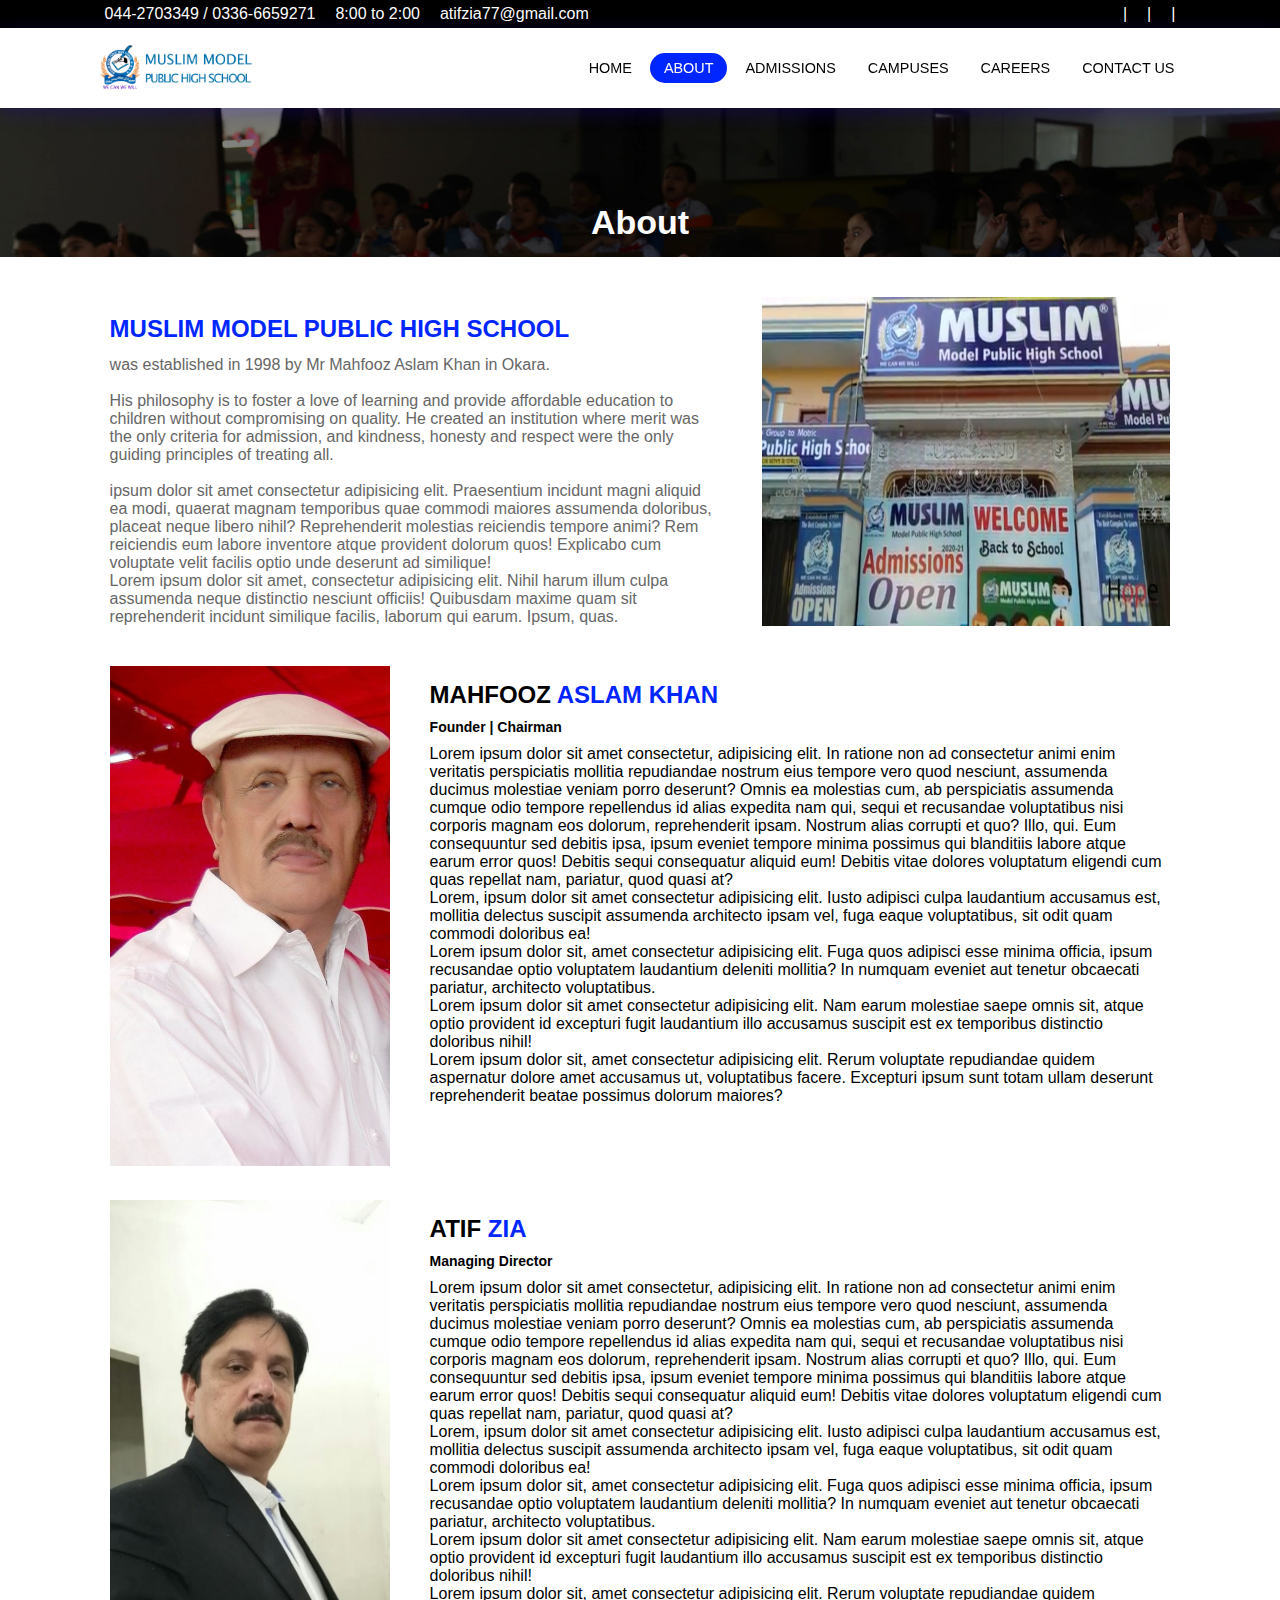
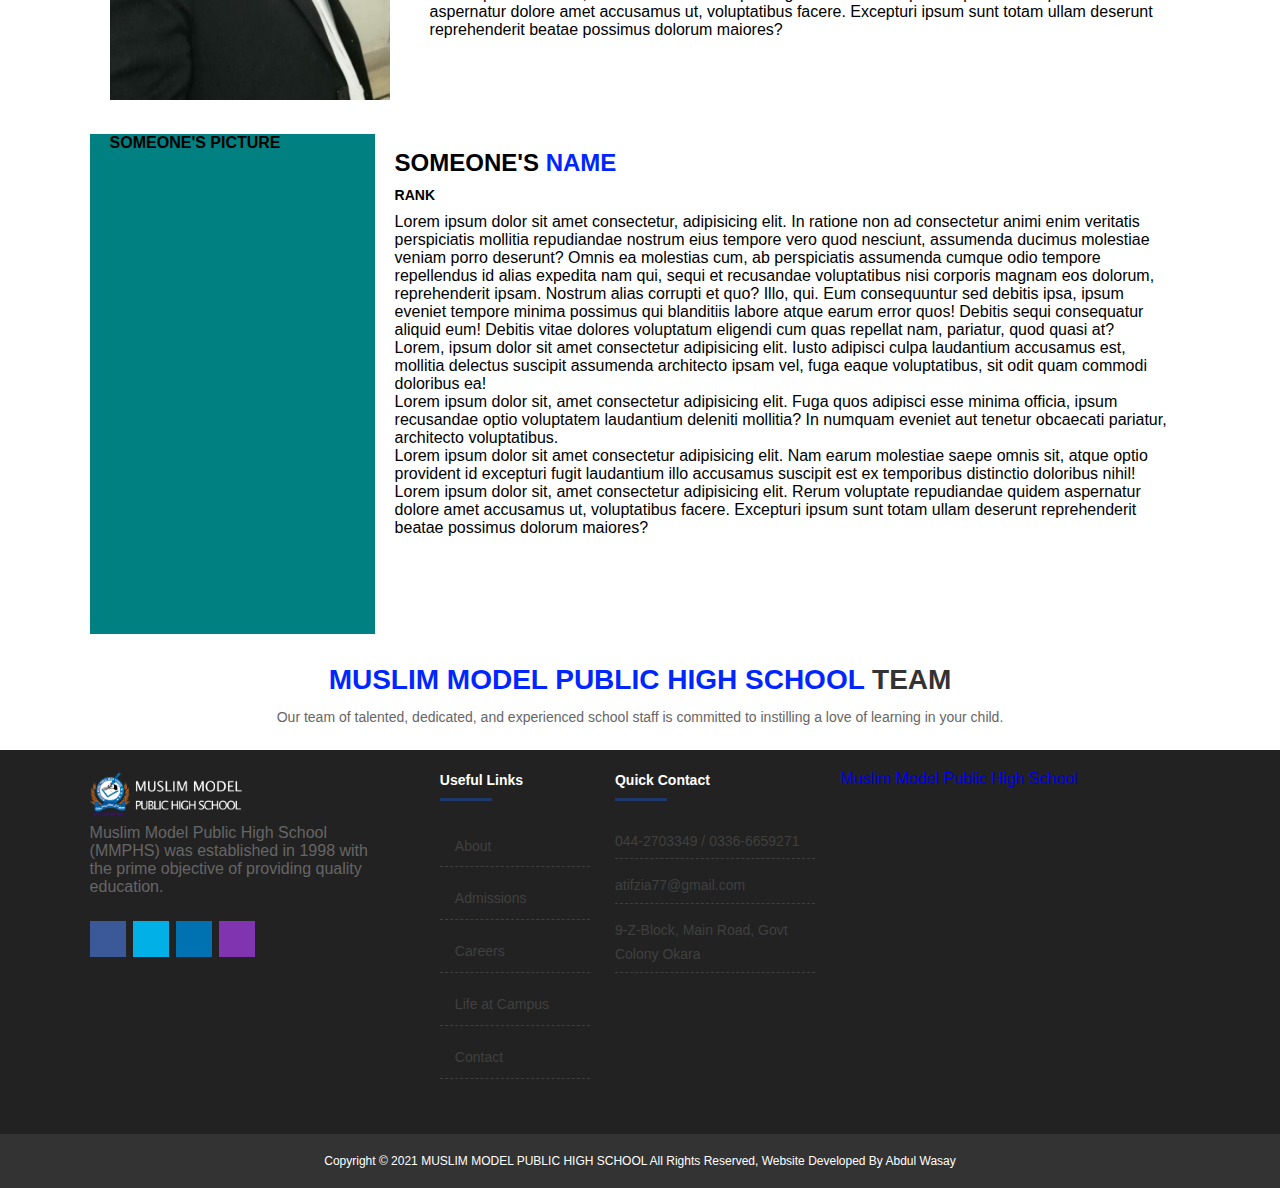
<file: MMPHS/about-us.html>
<!DOCTYPE html>
<html lang="en">
<head>
    <meta charset="UTF-8">
    <meta name="viewport" content="width=device-width, initial-scale=1.0">
    <title>About Us | Muslim Model Public High School</title>
    <link rel="shortcut icon" href="../img/favicon.ico" type="image/x-icon">
    <!-- My CSS -->
    <link rel="stylesheet" href="../css/about-us.css">
    <link rel="stylesheet" href="../css/navigation.css">
    <link rel="stylesheet" href="../css/footer.css">
    <link rel="stylesheet" href="../css/utility.css">
    <!-- Bootstrap CSS -->
    <!-- link href="https://cdn.jsdelivr.net/npm/bootstrap@5.0.0-beta1/dist/css/bootstrap.min.css" rel="stylesheet" integrity="sha384-giJF6kkoqNQ00vy+HMDP7azOuL0xtbfIcaT9wjKHr8RbDVddVHyTfAAsrekwKmP1" crossorigin="anonymous" -->
</head>
<body>
    <header id="header">
        <div class="left">    
            <i class="fas fa-phone-alt"></i>
            <p>044-2703349 / 0336-6659271</p>
            <i class='far fa-clock'></i>
            <p>8:00 to 2:00</p>
            <i class='far fa-envelope'></i>
            <p>atifzia77@gmail.com</p>
        </div>
        <div class="right">
            <a href="#"><i class="fab fa-facebook-square"></i></a>
            <p class="text-color-white">|</p>
            <a href="#"><i class="fab fa-twitter"></i></a>
            <p class="text-color-white">|</p>
            <a href="#"><i class="fab fa-instagram"></i></a>
            <p class="text-color-white">|</p>
            <a href="#"><i class="fab fa-linkedin-in"></i></a>
        </div>
    </header>
    <nav id="navbar">
        <div class="container">
            <div class="logo">
                <img src="../img/logo.png" alt="">
            </div>
            <ul>
                <li>
                    <a href="../index.html" class="upper-case">Home</a>
                </li>
                <li>
                    <a href="#" class="upper-case active">About</a>
                </li>
                <li>
                    <a href="../MMPHS/admissions.html" class="upper-case">Admissions</a>
                </li>
                <!-- <li>
                    <a href="../MMPHS/life at campus.html" class="upper-case">Academics</a>
                </li> -->
                <li>
                    <a href="../MMPHS/campus.html" class="upper-case">Campuses</a>
                </li>
                <li>
                    <a href="../MMPHS/careers.html" class="upper-case">Careers</a>
                </li>
                <li>
                    <a href="../MMPHS/contact-us.html" class="upper-case">Contact Us</a>
                </li>
            </ul>
            <i class="" id="open" onclick="navOpen()">menu</i>
            <i class="" id="close" onclick="navClose()" style="display: none;">menu</i>
        </div>
        <ul id="nav_side">
            <a href="../index.html" class="upper-case text-color-black">Home</a>
            <a href="#" class="upper-case active text-color-white bg-color-blue">About</a>
            <a href="../MMPHS/admissions.html" class="upper-case text-color-black">Admissions</a>
            <!-- <a href="../MMPHS/life at campus.html" class="upper-case text-color-black">Academics</a> -->
            <a href="../MMPHS/campus.html" class="upper-case text-color-black">Campus</a>
            <a href="../MMPHS/careers.html" class="upper-case text-color-black">Careers</a>
            <a href="../MMPHS/contact-us.html" class="upper-case text-color-black">Contact Us</a>

        </ul>
    </nav>
    <div id="about">
        <h2 class="text-color-white center">About</h2>
    </div>
    <div id="section-1" class="section">
        <div class="box-1">
            <h3 class="upper-case"><span class="text-color-blue">MUSLIM MODEL PUBLIC HIGH SCHOOL</span></h3>
            <p class="text-color-gray">was established in 1998 by Mr Mahfooz Aslam Khan in Okara.</p>
            <br>
            <p class="text-color-gray">His philosophy is to foster a love of learning and provide affordable education to children without compromising on quality. He created an institution where merit was the only criteria for admission, and kindness, honesty and respect were the only guiding principles of treating all.</p>
            <br>
            <p class="text-color-gray">ipsum dolor sit amet consectetur adipisicing elit. Praesentium incidunt magni aliquid ea modi, quaerat magnam temporibus quae commodi maiores assumenda doloribus, placeat neque libero nihil? Reprehenderit molestias reiciendis tempore animi? Rem reiciendis eum labore inventore atque provident dolorum quos! Explicabo cum voluptate velit facilis optio unde deserunt ad similique!</p>
            <p class="text-color-gray">Lorem ipsum dolor sit amet, consectetur adipisicing elit. Nihil harum illum culpa assumenda neque distinctio nesciunt officiis! Quibusdam maxime quam sit reprehenderit incidunt similique facilis, laborum qui earum. Ipsum, quas.</p>
        </div>
        <div class="box-2">
            <img src="../img/school.jpg" alt="School PICTURE">
        </div>
    </div>
    <div id="section-2" class="section">
        <div class="box-1">
            <img src="../img/a1.jpg" alt="">
        </div>
        <div class="box-2">
            <h3 class="upper-case">MAHFOOZ <span class="text-color-blue">ASLAM KHAN</span></h3>
            <h5>Founder | Chairman</h5>
            <p>Lorem ipsum dolor sit amet consectetur, adipisicing elit. In ratione non ad consectetur animi enim veritatis perspiciatis mollitia repudiandae nostrum eius tempore vero quod nesciunt, assumenda ducimus molestiae veniam porro deserunt? Omnis ea molestias cum, ab perspiciatis assumenda cumque odio tempore repellendus id alias expedita nam qui, sequi et recusandae voluptatibus nisi corporis magnam eos dolorum, reprehenderit ipsam. Nostrum alias corrupti et quo? Illo, qui. Eum consequuntur sed debitis ipsa, ipsum eveniet tempore minima possimus qui blanditiis labore atque earum error quos! Debitis sequi consequatur aliquid eum! Debitis vitae dolores voluptatum eligendi cum quas repellat nam, pariatur, quod quasi at?</p>
            <p>Lorem, ipsum dolor sit amet consectetur adipisicing elit. Iusto adipisci culpa laudantium accusamus est, mollitia delectus suscipit assumenda architecto ipsam vel, fuga eaque voluptatibus, sit odit quam commodi doloribus ea!</p>
            <p>Lorem ipsum dolor sit, amet consectetur adipisicing elit. Fuga quos adipisci esse minima officia, ipsum recusandae optio voluptatem laudantium deleniti mollitia? In numquam eveniet aut tenetur obcaecati pariatur, architecto voluptatibus.</p>
            <p>Lorem ipsum dolor sit amet consectetur adipisicing elit. Nam earum molestiae saepe omnis sit, atque optio provident id excepturi fugit laudantium illo accusamus suscipit est ex temporibus distinctio doloribus nihil!</p>
            <p>Lorem ipsum dolor sit, amet consectetur adipisicing elit. Rerum voluptate repudiandae quidem aspernatur dolore amet accusamus ut, voluptatibus facere. Excepturi ipsum sunt totam ullam deserunt reprehenderit beatae possimus dolorum maiores?</p>
        </div>
    </div>
    <div id="section-3" class="section">
        <div class="box-1">
            <img src="../img/2021-05-17 16.59.43.jpg" alt="">
        </div>
        <div class="box-2">
            <h3 class="upper-case">ATIF <span class="text-color-blue">ZIA</span></h3>
            <h5>Managing Director</h5>
            <p>Lorem ipsum dolor sit amet consectetur, adipisicing elit. In ratione non ad consectetur animi enim veritatis perspiciatis mollitia repudiandae nostrum eius tempore vero quod nesciunt, assumenda ducimus molestiae veniam porro deserunt? Omnis ea molestias cum, ab perspiciatis assumenda cumque odio tempore repellendus id alias expedita nam qui, sequi et recusandae voluptatibus nisi corporis magnam eos dolorum, reprehenderit ipsam. Nostrum alias corrupti et quo? Illo, qui. Eum consequuntur sed debitis ipsa, ipsum eveniet tempore minima possimus qui blanditiis labore atque earum error quos! Debitis sequi consequatur aliquid eum! Debitis vitae dolores voluptatum eligendi cum quas repellat nam, pariatur, quod quasi at?</p>
            <p>Lorem, ipsum dolor sit amet consectetur adipisicing elit. Iusto adipisci culpa laudantium accusamus est, mollitia delectus suscipit assumenda architecto ipsam vel, fuga eaque voluptatibus, sit odit quam commodi doloribus ea!</p>
            <p>Lorem ipsum dolor sit, amet consectetur adipisicing elit. Fuga quos adipisci esse minima officia, ipsum recusandae optio voluptatem laudantium deleniti mollitia? In numquam eveniet aut tenetur obcaecati pariatur, architecto voluptatibus.</p>
            <p>Lorem ipsum dolor sit amet consectetur adipisicing elit. Nam earum molestiae saepe omnis sit, atque optio provident id excepturi fugit laudantium illo accusamus suscipit est ex temporibus distinctio doloribus nihil!</p>
            <p>Lorem ipsum dolor sit, amet consectetur adipisicing elit. Rerum voluptate repudiandae quidem aspernatur dolore amet accusamus ut, voluptatibus facere. Excepturi ipsum sunt totam ullam deserunt reprehenderit beatae possimus dolorum maiores?</p>
        </div>
    </div>
    <div id="section-4" class="section">
        <div class="box-1">
            <!-- <img src="../img/a1.jpg" alt=""> -->
            <h4>SOMEONE'S PICTURE</h4>
        </div>
        <div class="box-2">
            <h3 class="upper-case">SOMEONE'S <span class="text-color-blue">NAME</span></h3>
            <h5>RANK</h5>
            <p>Lorem ipsum dolor sit amet consectetur, adipisicing elit. In ratione non ad consectetur animi enim veritatis perspiciatis mollitia repudiandae nostrum eius tempore vero quod nesciunt, assumenda ducimus molestiae veniam porro deserunt? Omnis ea molestias cum, ab perspiciatis assumenda cumque odio tempore repellendus id alias expedita nam qui, sequi et recusandae voluptatibus nisi corporis magnam eos dolorum, reprehenderit ipsam. Nostrum alias corrupti et quo? Illo, qui. Eum consequuntur sed debitis ipsa, ipsum eveniet tempore minima possimus qui blanditiis labore atque earum error quos! Debitis sequi consequatur aliquid eum! Debitis vitae dolores voluptatum eligendi cum quas repellat nam, pariatur, quod quasi at?</p>
            <p>Lorem, ipsum dolor sit amet consectetur adipisicing elit. Iusto adipisci culpa laudantium accusamus est, mollitia delectus suscipit assumenda architecto ipsam vel, fuga eaque voluptatibus, sit odit quam commodi doloribus ea!</p>
            <p>Lorem ipsum dolor sit, amet consectetur adipisicing elit. Fuga quos adipisci esse minima officia, ipsum recusandae optio voluptatem laudantium deleniti mollitia? In numquam eveniet aut tenetur obcaecati pariatur, architecto voluptatibus.</p>
            <p>Lorem ipsum dolor sit amet consectetur adipisicing elit. Nam earum molestiae saepe omnis sit, atque optio provident id excepturi fugit laudantium illo accusamus suscipit est ex temporibus distinctio doloribus nihil!</p>
            <p>Lorem ipsum dolor sit, amet consectetur adipisicing elit. Rerum voluptate repudiandae quidem aspernatur dolore amet accusamus ut, voluptatibus facere. Excepturi ipsum sunt totam ullam deserunt reprehenderit beatae possimus dolorum maiores?</p>
        </div>
    </div>
    <section id="section-5">
        <div class="top">
            <h2 class="center upper-case"><span class="text-color-blue">MUSLIM MODEL PUBLIC HIGH SCHOOL</span> TEAM</h2>
            <p class="center">Our team of talented, dedicated, and experienced school staff is committed to instilling a love of learning in your child.</p>
        </div>
        <!-- Our vision is to be acknowledged as an institute that provides quality education with modern teaching techniques yet having traditional roots intact. -->
        <!-- <div id="carouselExampleSlidesOnly" class="carousel slide" data-bs-ride="carousel">
            <div class="carousel-inner">
              <div class="carousel-item active">
                <img src="../img/logo.png" class="d-block w-100" alt="...">
              </div>
              <div class="carousel-item">
                <img src="../img/logo.png" class="d-block w-100" alt="...">
              </div>
              <div class="carousel-item">
                <img src="../img/logo.png" class="d-block w-100" alt="...">
              </div>
            </div>
          </div> -->
    </section>
    <footer id="footer">
        <div class="content">
            <div class="box" id="box-1">
                <img src="../img/logo-white.png" alt="">
                <p>Muslim Model Public High School (MMPHS) was established in 1998 with the prime objective of providing quality education.</p>
                <div class="social-links">
                    <a href="https://www.facebook.com/pages/category/School/Muslim-Model-Public-High-School-okara-106402214233026/" target="_blank" class="social-1"><i class="fab fa-facebook-f"></i></a>
                    <a href="" class="social-2"><i class="fab fa-twitter"></i></a>
                    <a href="" class="social-3"><i class="fab fa-linkedin-in"></i></a>
                    <a href="" class="social-4"><i class="fab fa-instagram"></i></a>
                </div>
            </div>
            <div class="box" id="box-2">
                <h5 class="text-color-white">Useful Links</h5>
                <div class="useful-links">
                    <a href="#">About</a>
                    <a href="../MMPHS/admissions.html">Admissions</a>
                    <a href="../MMPHS/careers.html">Careers</a>
                    <a href="../MMPHS/campus.html">Life at Campus</a>
                    <a href="../MMPHS/contact-us.html">Contact</a>
                </div>
            </div>
            <div class="box" id="box-3">
                <h5 class="text-color-white">Quick Contact</h5>
                <div class="quick-contact">
                    <a href="#">044-2703349 / 0336-6659271</a>
                    <a href="#">atifzia77@gmail.com</a>
                    <a href="#">9-Z-Block, Main Road, Govt Colony Okara</a>
                </div>
            </div>
            <div class="box" id="box-4">
                <div class="fb-page" data-href="https://www.facebook.com/pages/category/School/Muslim-Model-Public-High-School-okara-106402214233026/" data-tabs="timeline" data-width="" data-height="300" data-small-header="false" data-adapt-container-width="true" data-hide-cover="false" data-show-facepile="false"><blockquote cite="https://www.facebook.com/pages/category/School/Muslim-Model-Public-High-School-okara-106402214233026/" class="fb-xfbml-parse-ignore"><a href="https://www.facebook.com/pages/category/School/Muslim-Model-Public-High-School-okara-106402214233026/">Muslim Model Public High School</a></blockquote></div>
            </div>
        </div>
        <div class="footer-bottom">
            <p class="center text-color-white">Copyright &copy; 2021 MUSLIM MODEL PUBLIC HIGH SCHOOL All Rights Reserved, Website Developed By Abdul Wasay</p>
        </div>
    </footer>
    <!-- <script src="script/script.js"></script> -->
    <script>
        var nav = document.getElementById("nav_side");
        var navm = document.getElementById("navbar");
        var open = document.getElementById("open");
        var close = document.getElementById("close");
        function navOpen() {
            nav.style.height = "324px";
            navm.style.height = "324px";
            open.style.display = "none";
            close.style.display = "block";
        }
        function navClose() {
            nav.style.height = "55px";
            navm.style.height = "55px";
            open.style.display = "block";
            close.style.display = "none";
        }
    </script>
    
    <!-- Bootstrap JS -->
    <script src="https://cdn.jsdelivr.net/npm/bootstrap@5.0.0-beta1/dist/js/bootstrap.bundle.min.js" integrity="sha384-ygbV9kiqUc6oa4msXn9868pTtWMgiQaeYH7/t7LECLbyPA2x65Kgf80OJFdroafW" crossorigin="anonymous"></script>
    <script src="https://cdn.jsdelivr.net/npm/@popperjs/core@2.5.4/dist/umd/popper.min.js" integrity="sha384-q2kxQ16AaE6UbzuKqyBE9/u/KzioAlnx2maXQHiDX9d4/zp8Ok3f+M7DPm+Ib6IU" crossorigin="anonymous"></script>
    <script src="https://cdn.jsdelivr.net/npm/bootstrap@5.0.0-beta1/dist/js/bootstrap.min.js" integrity="sha384-pQQkAEnwaBkjpqZ8RU1fF1AKtTcHJwFl3pblpTlHXybJjHpMYo79HY3hIi4NKxyj" crossorigin="anonymous"></script>
</body>
</html>
</file>
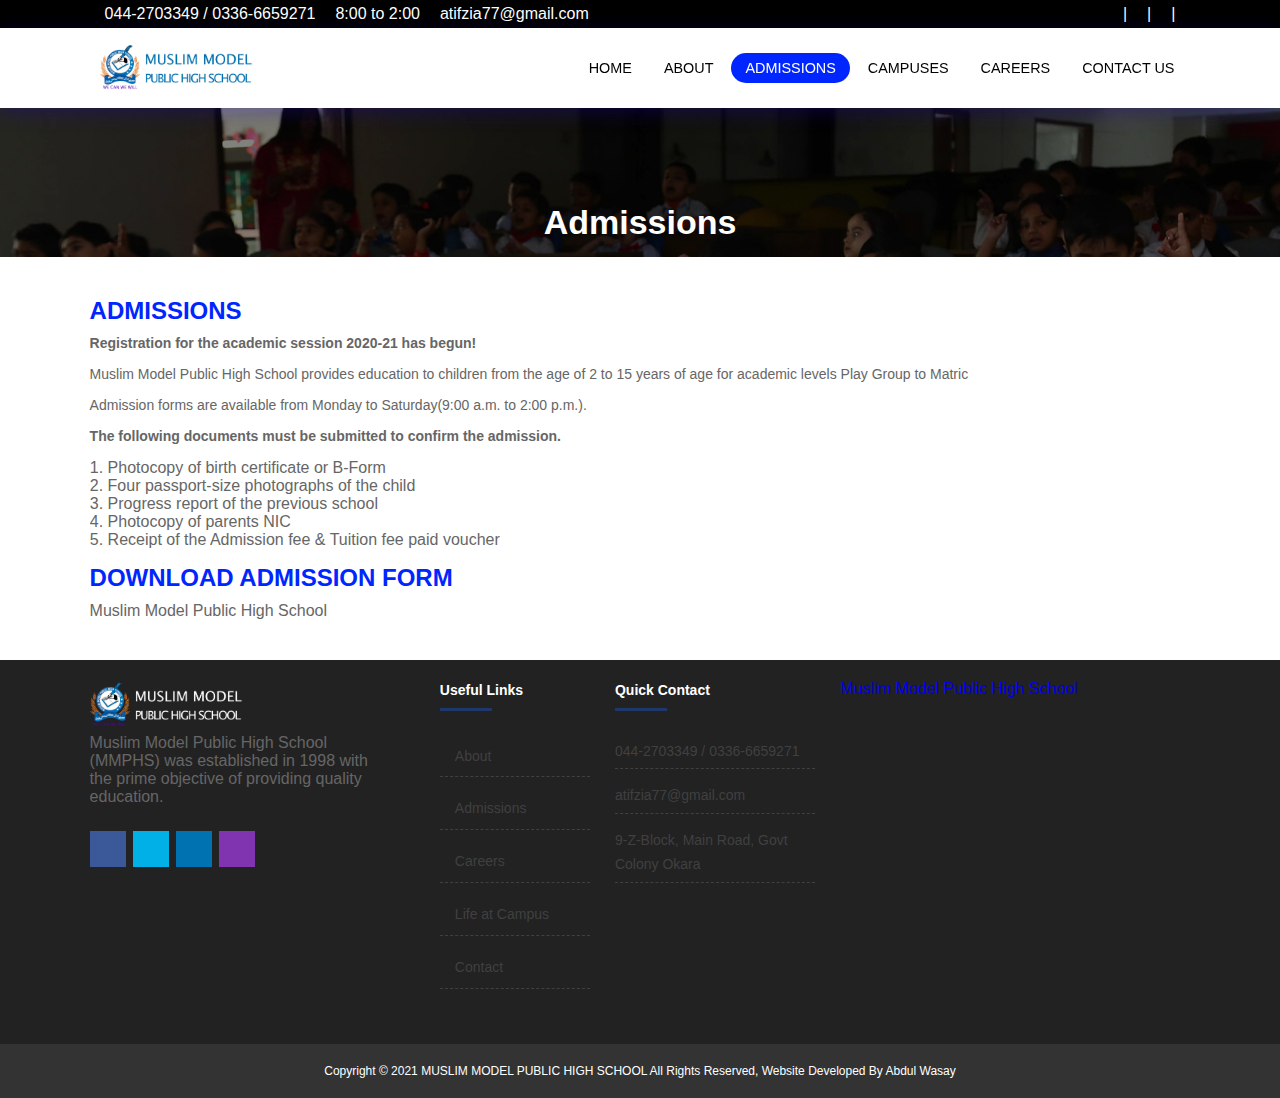
<file: MMPHS/admissions.html>
<!DOCTYPE html>
<html lang="en">
<head>
    <meta charset="UTF-8">
    <meta name="viewport" content="width=device-width, initial-scale=1.0">
    <title>Admissions | Muslim Model Public High School</title>
    <link rel="shortcut icon" href="../img/favicon.ico" type="image/x-icon">
    <!-- My CSS -->
    <link rel="stylesheet" href="../css/admission.css">
    <link rel="stylesheet" href="../css/navigation.css">
    <link rel="stylesheet" href="../css/footer.css">
    <link rel="stylesheet" href="../css/utility.css">
    <!-- Bootstrap CSS -->
    <link href="https://cdn.jsdelivr.net/npm/bootstrap@5.0.0-beta1/dist/css/bootstrap.min.css" rel="stylesheet" integrity="sha384-giJF6kkoqNQ00vy+HMDP7azOuL0xtbfIcaT9wjKHr8RbDVddVHyTfAAsrekwKmP1" crossorigin="anonymous">
</head>
<body>
    <header id="header">
        <div class="left">    
            <i class="fas fa-phone-alt"></i>
            <p>044-2703349 / 0336-6659271</p>
            <i class='far fa-clock'></i>
            <p>8:00 to 2:00</p>
            <i class='far fa-envelope'></i>
            <p>atifzia77@gmail.com</p>
        </div>
        <div class="right">
            <a href="#"><i class="fab fa-facebook-square"></i></a>
            <p class="text-color-white">|</p>
            <a href="#"><i class="fab fa-twitter"></i></a>
            <p class="text-color-white">|</p>
            <a href="#"><i class="fab fa-instagram"></i></a>
            <p class="text-color-white">|</p>
            <a href="#"><i class="fab fa-linkedin-in"></i></a>
        </div>
    </header>
    <nav id="navbar">
        <div class="container">
            <div class="logo">
                <img src="../img/logo.png" alt="">
            </div>
            <ul>
                <li>
                    <a href="../index.html" class="upper-case">Home</a>
                </li>
                <li>
                    <a href="../MMPHS/about-us.html" class="upper-case">About</a>
                </li>
                <li>
                    <a href="#" class="upper-case active">Admissions</a>
                </li>
                <!-- <li>
                    <a href="MMPHS/life at campus.html" class="upper-case">Academics</a>
                </li> -->
                <li>
                    <a href="../MMPHS/campus.html" class="upper-case">Campuses</a>
                </li>
                <li>
                    <a href="../MMPHS/careers.html" class="upper-case">Careers</a>
                </li>
                <li>
                    <a href="../MMPHS/contact-us.html" class="upper-case">Contact Us</a>
                </li>
            </ul>
            <i class="" id="open" onclick="navOpen()">menu</i>
            <i class="" id="close" onclick="navClose()" style="display: none;">menu</i>
        </div>
        <ul id="nav_side">
            <a href="../index.html" class="upper-case text-color-black">Home</a>
            <a href="../MMPHS/about-us.html" class="upper-case text-color-black">About</a>
            <a href="#" class="upper-case active text-color-white bg-color-blue">Admissions</a>
            <!-- <a href="MMPHS/life at campus.html" class="upper-case text-color-black">Academics</a> -->
            <a href="../MMPHS/campus.html" class="upper-case text-color-black">Campus</a>
            <a href="../MMPHS/careers.html" class="upper-case text-color-black">Careers</a>
            <a href="../MMPHS/contact-us.html" class="upper-case text-color-black">Contact Us</a>
        </ul>
    </nav>


    <div id="admission">
        <h2 class="text-color-white center">Admissions</h2>
    </div>
    <div id="section-1">
        <h3 class="upper-case text-color-blue">ADMISSIONS</h3>
        <p class="text-color-gray first"><strong>Registration for the academic session 2020-21 has begun!</strong></p>
        <p class="text-color-gray">Muslim Model Public High School provides education to children from the age of 2 to 15 years of age for academic levels Play Group to Matric</p>
        <p class="text-color-gray">Admission forms are available from Monday to Saturday(9:00 a.m. to 2:00 p.m.).</p>
        <div class="container">
            <p class="text-color-gray first"><strong>The following documents must be submitted to confirm the admission.</strong></p>
            <ol class="text-color-gray">
                <li>Photocopy of birth certificate or B-Form</li>
                <li>Four passport-size photographs of the child</li>
                <li>Progress report of the previous school</li>
                <li>Photocopy of parents NIC</li>
                <li>Receipt of the Admission fee & Tuition fee paid voucher</li>
            </ol>
        </div>
        <div class="form">
            <h3 class="text-color-blue">DOWNLOAD ADMISSION FORM</h3>
            <a href="../MMPHS/MMPHS Admission Form.pdf" target="_blank" class="text-color-gray">Muslim Model Public High School</a>
        </div>
    </div>








    <footer id="footer">
        <div class="content">
            <div class="box" id="box-1">
                <img src="../img/logo-white.png" alt="">
                <p>Muslim Model Public High School (MMPHS) was established in 1998 with the prime objective of providing quality education.</p>
                <div class="social-links">
                    <a href="https://www.facebook.com/pages/category/School/Muslim-Model-Public-High-School-okara-106402214233026/" target="_blank" class="social-1"><i class="fab fa-facebook-f"></i></a>
                    <a href="" class="social-2"><i class="fab fa-twitter"></i></a>
                    <a href="" class="social-3"><i class="fab fa-linkedin-in"></i></a>
                    <a href="" class="social-4"><i class="fab fa-instagram"></i></a>
                </div>
            </div>
            <div class="box" id="box-2">
                <h5 class="text-color-white">Useful Links</h5>
                <div class="useful-links">
                    <a href="../MMPHS/about-us.html">About</a>
                    <a href="#">Admissions</a>
                    <a href="../MMPHS/careers.html">Careers</a>
                    <a href="../MMPHS/campus.html">Life at Campus</a>
                    <a href="../MMPHS/contact-us.html">Contact</a>
                </div>
            </div>
            <div class="box" id="box-3">
                <h5 class="text-color-white">Quick Contact</h5>
                <div class="quick-contact">
                    <a href="#">044-2703349 / 0336-6659271</a>
                    <a href="#">atifzia77@gmail.com</a>
                    <a href="#">9-Z-Block, Main Road, Govt Colony Okara</a>
                </div>
            </div>
            <div class="box" id="box-4">
                <div class="fb-page" data-href="https://www.facebook.com/pages/category/School/Muslim-Model-Public-High-School-okara-106402214233026/" data-tabs="timeline" data-width="" data-height="300" data-small-header="false" data-adapt-container-width="true" data-hide-cover="false" data-show-facepile="false"><blockquote cite="https://www.facebook.com/pages/category/School/Muslim-Model-Public-High-School-okara-106402214233026/" class="fb-xfbml-parse-ignore"><a href="https://www.facebook.com/pages/category/School/Muslim-Model-Public-High-School-okara-106402214233026/">Muslim Model Public High School</a></blockquote></div>
            </div>
        </div>
        <div class="footer-bottom">
            <p class="center text-color-white">Copyright &copy; 2021 MUSLIM MODEL PUBLIC HIGH SCHOOL All Rights Reserved, Website Developed By Abdul Wasay</p>
        </div>
    </footer>
    <!-- <script src="script/script.js"></script> -->
    <script>
        var nav = document.getElementById("nav_side");
        var navm = document.getElementById("navbar");
        var open = document.getElementById("open");
        var close = document.getElementById("close");
        function navOpen() {
            nav.style.height = "324px";
            navm.style.height = "324px";
            open.style.display = "none";
            close.style.display = "block";
        }
        function navClose() {
            nav.style.height = "55px";
            navm.style.height = "55px";
            open.style.display = "block";
            close.style.display = "none";
        }
    </script>
    
    <!-- Bootstrap JS -->
    <script src="https://cdn.jsdelivr.net/npm/bootstrap@5.0.0-beta1/dist/js/bootstrap.bundle.min.js" integrity="sha384-ygbV9kiqUc6oa4msXn9868pTtWMgiQaeYH7/t7LECLbyPA2x65Kgf80OJFdroafW" crossorigin="anonymous"></script>
    <script src="https://cdn.jsdelivr.net/npm/@popperjs/core@2.5.4/dist/umd/popper.min.js" integrity="sha384-q2kxQ16AaE6UbzuKqyBE9/u/KzioAlnx2maXQHiDX9d4/zp8Ok3f+M7DPm+Ib6IU" crossorigin="anonymous"></script>
    <script src="https://cdn.jsdelivr.net/npm/bootstrap@5.0.0-beta1/dist/js/bootstrap.min.js" integrity="sha384-pQQkAEnwaBkjpqZ8RU1fF1AKtTcHJwFl3pblpTlHXybJjHpMYo79HY3hIi4NKxyj" crossorigin="anonymous"></script>
</body>
</html>
</file>
<file: css/about-us.css>
#about{
    background: url("../img/bg_header.jpg");
    background-size: cover;
    background-attachment: fixed;
    background-position: 0% 37%;
    /* width: 100%; */
    height: 100%;
    position: relative;
    padding: 0px 7%;
}
#about::before{
    content: "";
    background: rgba(17, 17, 17, 0.5) none repeat scroll 0 0;
    position: absolute;
    top: 0px;
    left: 0px;
    width: 100%;
    height: 100%;
    z-index: -1;
}
#about h2{
    font-size: 34px;
    font-weight: 700;
    line-height: 1.4285714;
    padding-top:90px;
    padding-bottom: 10px;
}
#section-1{
    display: flex;
    margin: 40px 7%;
    /* text-align: justify; */
}
#section-1 .box-1{
    flex-basis: 60%;
    padding: 0px 20px;
}
#section-1 .box-1 h3{
    font-weight: 700;
    line-height: 1.42857143;
    font-size: 24px;
    margin: 15px 0px 10px 0px;
}
#section-1 .box-2{
    flex-basis: 40%;
    padding: 0px 20px;
}
#section-1 .box-1 p{
    /* text-align: justify; */
}
#section-1 .box-2 img{
    width: 100%;
    height: 100%;
}
#section-2{
    display: flex;
    margin: 30px 7%;
    /* text-align: justify; */
}
#section-2 .box-1{
    flex-basis: 24%;
    padding: 0px 20px;
}
#section-2 .box-1 img{
    height: 500px;
    width: 280px;
}
#section-2 .box-2{
    flex-basis: 76%;
    padding: 0px 20px;
}
#section-2 .box-2 h3{
    font-size: 24px;
    margin: 15px 0px 10px 0px;
    font-weight: 700;
}
#section-2 .box-2 h5{
    font-size: 14px;
    margin: 10px 0px;
}
#section-2 .box-2 p{
    /* text-align: justify; */
}
#section-3{
    display: flex;
    margin: 30px 7%;
    /* text-align: justify; */
}
#section-3 .box-1{
    flex-basis: 24%;
    padding: 0px 20px;
}
#section-3 .box-1 img{
    height: 500px;
    width: 280px;
}
#section-3 .box-2{
    flex-basis: 76%;
    padding: 0px 20px;
}
#section-3 .box-2 h3{
    font-size: 24px;
    margin: 15px 0px 10px 0px;
    font-weight: 700;
}
#section-3 .box-2 h5{
    font-size: 14px;
    margin: 10px 0px;
}
#section-3 .box-2 p{
    /* text-align: justify; */
}
#section-4{
    display: flex;
    margin: 30px 7%;
}
#section-4 .box-1{
    flex-basis: 24%;
    padding: 0px 20px;
    text-align: justify;
}
#section-4 .box-1{
    height: 500px;
    background-color: teal;
}
#section-4 .box-2{
    flex-basis: 76%;
    padding: 0px 20px;
}
#section-4 .box-2 h3{
    font-size: 24px;
    margin: 15px 0px 10px 0px;
    font-weight: 700;
}
#section-4 .box-2 h5{
    font-size: 14px;
    margin: 10px 0px;
}
#section-4 .box-2 p{
    /* text-align: justify; */
}
#section-5{
    margin: 20px 7%;
}
#section-5 h2{
    font-size: 28px;
    font-weight: 700;
    color: #333333;
    margin-bottom: 10px;
}
#section-5 p{
    font-size: 14px;
    margin-bottom: 10px;
    color: #666666;
    line-height: 1.7;
}




@media screen and (max-width: 768px){
    .section{
        flex-direction: column;
    }
    #section-1 .box-1 h3{
        font-size: 22px;
    }
    #section-1 .box-1 p{
        font-size: 14px;
    }
    #section-2 .box-1 img,
    #section-3 .box-1 img{
        height: 300px;
        width: 180px;
    }
    #section-2 .box-2 h3,
    #section-3 .box-2 h3,
    #section-4 .box-2 h3{
        font-size: 22px;
    }
    #section-5 .top h2{
        font-size: 22px;
    }
    #section-2 .box-2 p,
    #section-3 .box-2 p,
    #section-4 .box-2 p{
        font-size: 14px;
    }
}
</file>
<file: css/navigation.css>
/* Header */
#header{
    background-color: black;
    color: white;
    padding: 5px 7%;
    display: flex;
    align-items: center;
    justify-content: space-between;
}
#header i{
    padding: 0px 5px;
    color: #ffffff;
}
#header p{
    padding: 0px 5px;
    margin: 0px;
}
#header .left{
    display: flex;
    align-items: center;
    justify-content: center;
}
#header .right{
    display: flex;
    align-items: center;
    /* justify-content: center; */
}
/* Navigation Bar */
nav{
    /* display: flex;
    align-items: center;
    justify-content: space-between; */
    /* background-color: #3786cf; */
    background-color: #ffffff;
    box-shadow: 0px 4px 18px 0px rgba(28, 0, 181, 0.3);
    padding: 5px 7%;
    margin: 0px;
    position: sticky;
    top: 0px;
    left: 0px;
    overflow: hidden;
    z-index: 2;
}
nav .container{
    display: flex;
    align-items: center;
    justify-content: space-between;
}
nav .logo{
    display: flex;
    align-items: center;
    justify-content: center;
}
nav .logo img{
    height: 50px;
    padding: 10px;
}
nav .logo p{
    font-size: 90px;
    color: #ffffff;
    /* padding: 10px; */
    border: 1px solid #ffffff;
}
ul{
    display: flex;
    align-items: center;
    justify-content: center;
    list-style: none;
}
nav ul li a{
    color: black;
    padding: 7px 14px;
    margin: 2px;
    font-size: 0.9rem;
    border-radius: 20px;
    text-decoration: none;
}
nav ul li a:hover{
    background-color: #0026ff;
    color: white;
    transition: 0.6s;
}
nav ul li a.active{
    background-color: #0026ff;
    color: white;
}

nav i{
    display: none;
    float: left;
}

#nav_side{
    display: none;
}
#open, #close{
    display: none;
}

@media screen and (max-width: 980px){
    #header{
        flex-direction: column;
    }
    #header .left{
        flex-wrap: wrap;
    }
    #header .left .info{
        display: flex;
    }
    nav i{
        display: block;
    }
    nav{
        height: 55px;
        transition: 0.5s;
    }
    nav .logo img{
        height: 40px;
    }
    #open{
        display: block;
    }
    #close{
        display: none;
    }
    /* nav ul{
        display: none;
    }
    #nav_side{
        display: block;
    } */
    /* nav{
        flex-direction: column;
        align-items:flex-start;
    } */
    nav ul{
        flex-direction: column;
        display: none;
    }
    /* nav ul li{
        display: block;
        width: 100%;
        position: relative;
        float: left;
    } */
    /* nav ul li a{
        display: block;
        width: 100%;
    } */
    nav #nav_side{
    height: 100%;
    /* width: 0px; */
    /* position: fixed; */
    z-index: 1;
    /* top: 0px; */
    /* left: 0px; */
    /* background-color: #111111; */
    overflow-x: hidden;
    /* padding-top: 60px; */
    transition: 0.5s;
    display: block;
    }
    nav #nav_side a{
    padding: 8px 8px 8px 32px;
    display: block;
    transition: 0.3s;
    border-bottom: solid 1px #f0f0f0;
    font-size: 15px;
    }
}
</file>
<file: css/footer.css>
#footer .content{
    /* background-color: cyan; */
    background-color: #222222;
    /* display: grid;
    grid-template-areas: 
    'box-1 box-2 box-2 box-3 box-3'; */
    display: flex;
    padding: 20px 7%;
    position: relative;
}
#footer .content:before{
    content: "";
    background: url("../img/footer-bg 2.jpg") no-repeat center center/cover;
    position: absolute;
    top: 0px;
    left: 0px;
    width: 100%;
}
#footer .content #box-1{
    /* grid-area: box-1; */
    flex-basis: 30%;
    padding-right: 25px;
    /* width: 400px; */
}
#footer .content #box-2{
    /* grid-area: box-2; */
    flex-basis: 15%;
    padding: 0px 25px;
}
#footer .content #box-3{
    /* grid-area: box-3; */
    flex-basis: 20%;
    padding-left: 0px 25px;
}
#footer .content #box-4{
    /* grid-area: box-4; */
    flex-basis: 35%;
    padding-left: 25px;
}
#footer .content #box-1 .social-links{
    margin-top: 20px;
    display: flex;
}
#footer .content #box-1 .social-links a.social-1{
    background-color: #3b5998;
    width: 36px;
    height: 36px;
    display: flex;
    align-items: center;
    justify-content: center;
    text-decoration: none;
    margin: 5px 7px 0px 0px;
    color: #eeeeee;
}
#footer .content #box-1 .social-links a.social-2{
    background-color: #02b0e8;
    width: 36px;
    height: 36px;
    display: flex;
    align-items: center;
    justify-content: center;
    text-decoration: none;
    margin: 5px 7px 0px 0px;
    color: #eeeeee;
}
#footer .content #box-1 .social-links a.social-3{
    background-color: #0072b1;
    width: 36px;
    height: 36px;
    display: flex;
    align-items: center;
    justify-content: center;
    text-decoration: none;
    margin: 5px 7px 0px 0px;
    color: #eeeeee;
}
#footer .content #box-1 .social-links a.social-4{
    background-color: #8134af;
    width: 36px;
    height: 36px;
    display: flex;
    align-items: center;
    justify-content: center;
    text-decoration: none;
    margin: 5px 7px 0px 0px;
    color: #eeeeee;
}
#footer .content #box-1 p{
    color: #666666;
}
#footer .content .box h5{
    padding-bottom: 10px;
    margin-bottom: 20px;
    font-weight: 700;
    line-height: 1.42857143;
    font-size: 14px;
    position: relative;
}
#footer .content .box h5:after{
    border: 1px solid #1F386B;
    background: #1F386B;
    bottom: -1px;
    content: "";
    height: 0.5px;
    left: 0;
    position: absolute;
    width: 50px;
}
#footer .content .box{
    margin-bottom: 30px;
}
#footer .content .box img{
    height: 50px;
}
#footer .content .box .useful-links, #footer .content .box .quick-contact{
    display: flex;
    flex-direction: column;
}
#footer .content .box .useful-links a{
    border-bottom: 1px dashed #404040;
    color: #404040;
    margin: 5px 0px;
    padding: 10px 0px 8px 15px;
    line-height: 1.7;
    font-size: 14px;
    font-weight: 500;
    text-decoration: none;
}
#footer .content .box .quick-contact a{
    border-bottom: 1px dashed #404040;
    color: #404040;
    font-size: 14px;
    font-weight: 500;
    margin-bottom: 5px;
    padding-bottom: 5px;
    padding-top: 10px;
    line-height: 1.7;
    text-decoration: none;
}
#footer .content .box .useful-links a:hover, #footer .content .box .quick-contact a:hover{
    color: #666666;
}
#footer .footer-bottom{
    background-color: #333333;
}
#footer .footer-bottom p{
    padding: 20px 7%;
    margin: 0px;
    font-size: 12px;
}



@media screen and (max-width: 980px){
    #footer .content{
        flex-direction: column;
    }
    #footer .content #box-1 p{
        font-size: 14px;
    }
    #footer .footer-bottom p{
        font-size: 10px;
        padding: 10px 7%;
    }
}
</file>
<file: css/utility.css>
/* Utility Classes */
*{
    margin: 0px;
    padding: 0px;
}
body{
    font-family: 'Open Sans', sans-serif;
    box-sizing: border-box;
    overflow-x: hidden;
}
body::-webkit-scrollbar{
    width: 8px;
    background-color: #EBECF0;
    box-shadow: inset 7px 7px 15px rgba(55, 84, 170, .15),
                -7px -7px 20px rgba(255, 255, 255, 1),
                0px 0px 4px rgba(255, 255, 255, .2) !important;
}
body::-webkit-scrollbar-thumb{
    background-color: #0026ff;
    border-radius: 10px;
}
html{
    scroll-behavior: smooth;
}
p{
    margin: 0px;
}
.text-color-blue{
    color: #0026ff !important;
}
.text-color-gray{
    color: #666666 !important;
}
.text-color-black{
    color: #000000;
}
.bg-color-blue{
    background-color: #0026ff !important;
}
.bg-color-red{
    background-color: #a31c2f !important;
}
.text-color-white{
    color: #ffffff !important;
}
.upper-case{
    text-transform: uppercase;
}
.center{
    text-align: center;
}
a{
    text-decoration: none;
}
</file>
<file: css/admission.css>
#admission{
    background: url("../img/bg_header.jpg");
    background-size: cover;
    background-attachment: fixed;
    background-position: 0% 37%;
    /* width: 100%; */
    height: 100%;
    position: relative;
    padding: 0px 7%;
}
#admission::before{
    content: "";
    background: rgba(17, 17, 17, 0.5) none repeat scroll 0 0;
    position: absolute;
    top: 0px;
    left: 0px;
    width: 100%;
    height: 100%;
    z-index: -1;
}
#admission h2{
    font-size: 34px;
    font-weight: 700;
    line-height: 1.4285714;
    padding-top:90px;
    padding-bottom: 10px;
}
#section-1{
    margin: 40px 7%;
}
#section-1 h3{
    font-size: 24px;
    font-weight: 700;
    margin-top: 15px;
    margin-bottom: 10px;
}
#section-1 .first{
    font-size: 14px;
    margin-bottom: 15px;
}
#section-1 p strong{
    font-weight: 700;
}
#section-1 p{
    font-size: 14px;
    margin-bottom: 15px;
}
#section-1 ol{
    margin-left: 18px;
}



@media screen and (max-width: 768px){
    #section-1 h3{
        font-size: 22px;
    }
}
</file>
